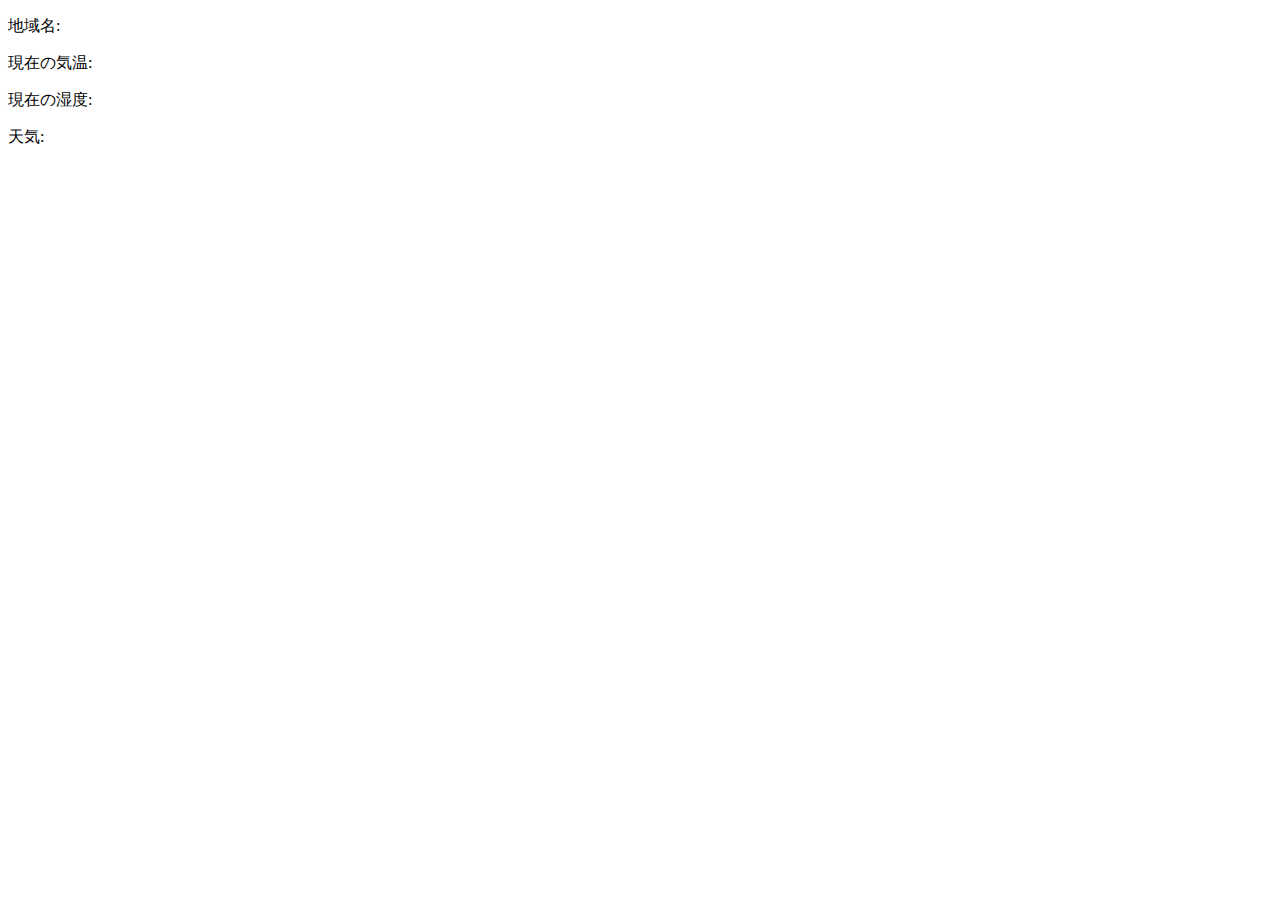
<file: wheatherapi/ajax.html>
<!doctype html>
<html lang="ja">
<head>
<meta charset="UTF-8">
<title>WeatherAPI</title>
</head>
<body>
	<div id="container">

	    <dl class="weatherResult">
	        <dt>地域名: </dt>
	        <dd id="areaName"></dd>
	    </dl>
	    <dl class="weatherResult">
	        <dt>現在の気温: </dt>
	        <dd id="areaTemp"></dd>
	    </dl>
	    <dl class="weatherResult">
	        <dt>現在の湿度:</dt>
	        <dd id="areaHumidity"></dd>
	    </dl>
	    <dl class="weatherResult">
	        <dt>天気:</dt>
	        <dd id="areaWeather"></dd>
	    </dl>
	    <dl class="weatherResult">
	        <dt> </dt>
	        <dd id="weatherIcon"></dd>
	    </dl>
	</div>
<script src="http://code.jquery.com/jquery-2.2.0.min.js"></script>
<script src="js/script.js"></script>
</body>
</html>
</file>
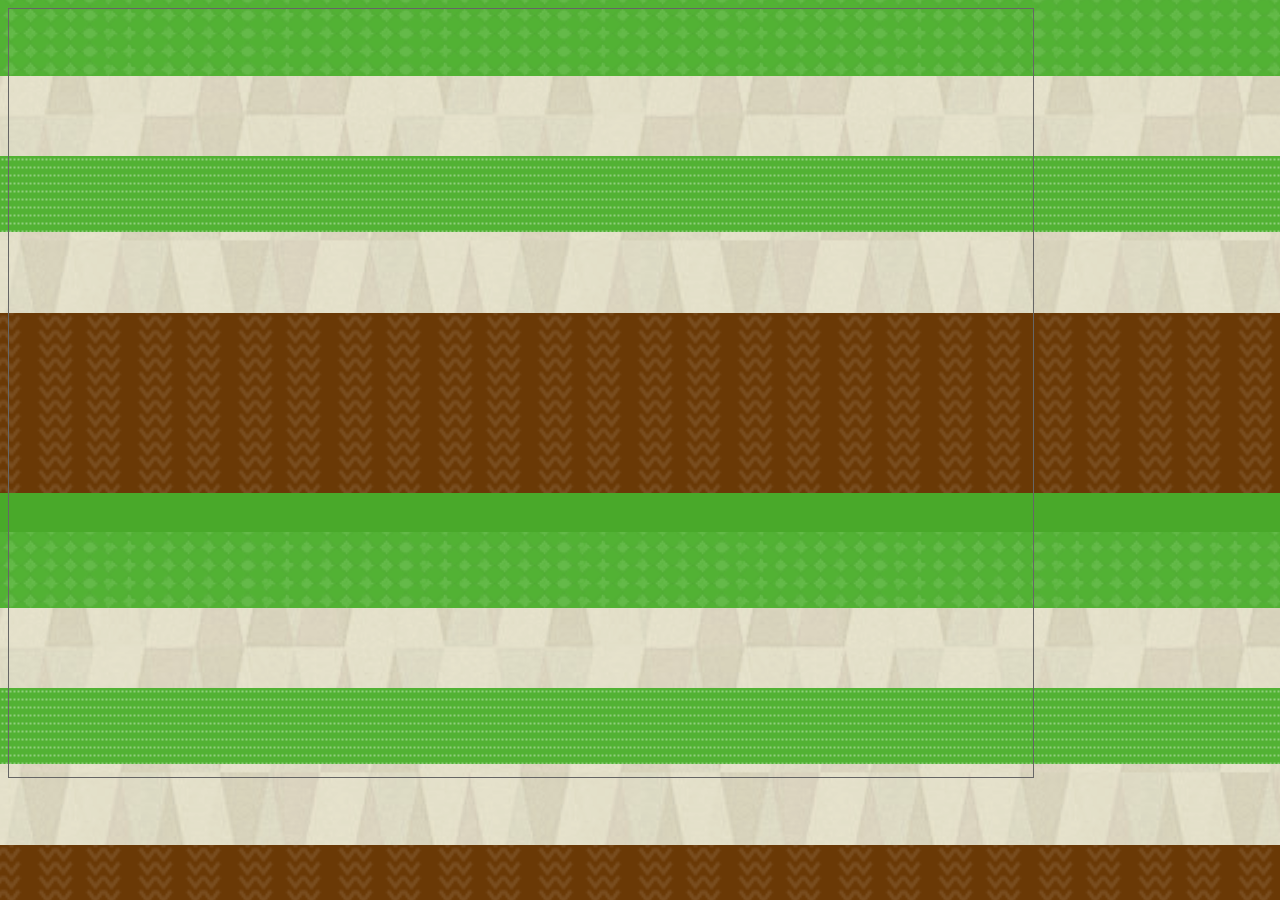
<file: wheatherapi/20160207/createjs/sprite.html>
<!DOCTYPE html>
<html>
  <head>
    <meta charset="utf-8">
    <title></title>
    <style>
      body{
        background-image: url(ground.png);
      }
      #canvasEl{
        border: 1px #666 solid;
      }
    </style>
  </head>
  <body>
    <canvas id="canvasEl" width="1024" height="768"></canvas>
    <script src="https://code.createjs.com/createjs-2015.11.26.min.js"></script>
    <script src="http://code.jquery.com/jquery-2.2.0.min.js"></script>
    <script src="js/sprite.js"></script>
    <script src="js/vegiSprite.js"></script>

  </body>
</html>
</file>
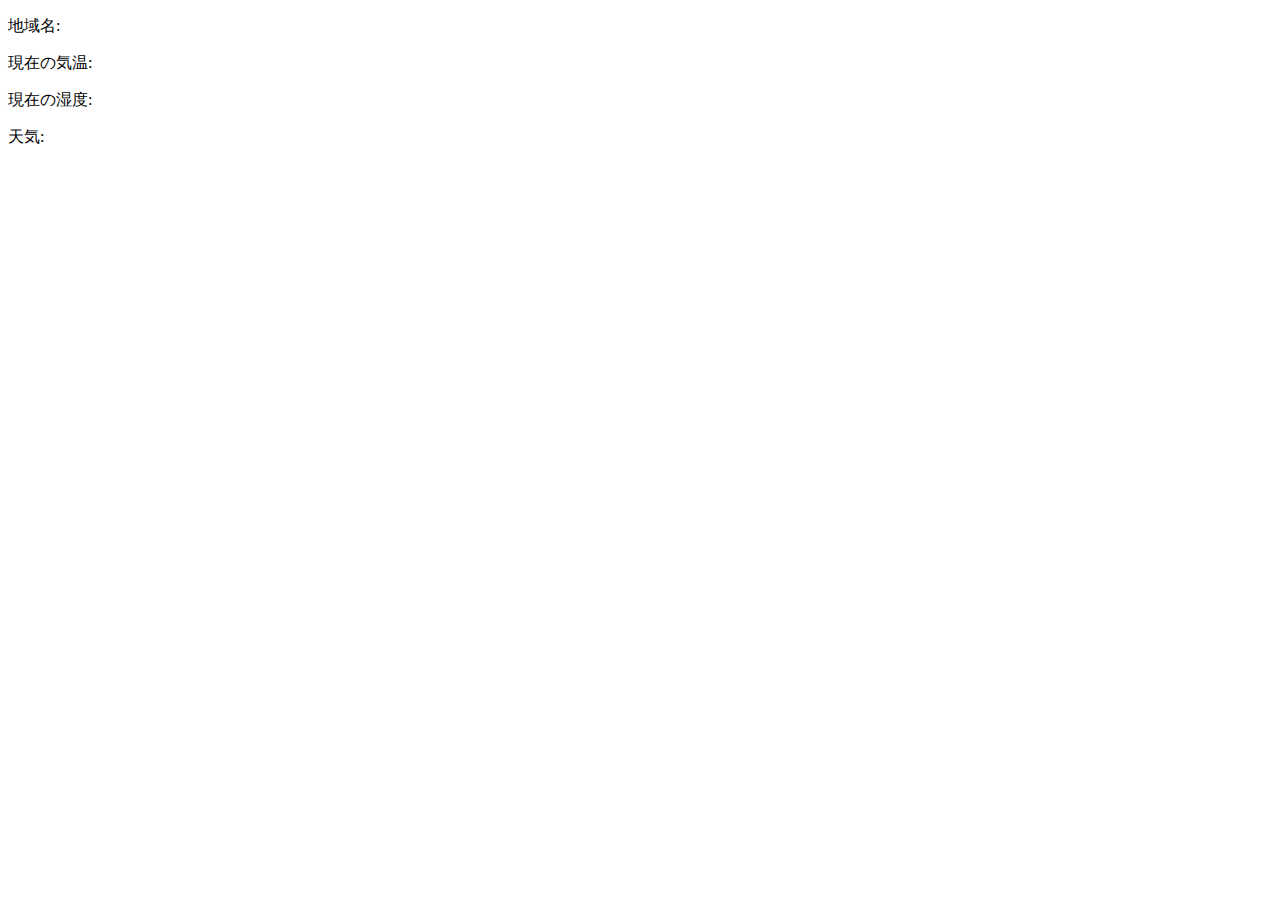
<file: wheatherapi/20160207/javascript/_finish/weatherApi.html>
<!doctype html>
<html lang="ja">
<head>
<meta charset="UTF-8">
<title>WeatherAPI</title>
</head>
<body>
	<div id="container">

	    <dl class="weatherResult">
	        <dt>地域名: </dt>
	        <dd id="areaName"></dd>
	    </dl>
	    <dl class="weatherResult">
	        <dt>現在の気温: </dt>
	        <dd id="areaTemp"></dd>
	    </dl>
	    <dl class="weatherResult">
	        <dt>現在の湿度:</dt>
	        <dd id="areaHumidity"></dd>
	    </dl>
	    <dl class="weatherResult">
	        <dt>天気:</dt>
	        <dd id="areaWeather"></dd>
	    </dl>
	    <dl class="weatherResult">
	        <dt> </dt>
	        <dd id="weatherIcon"></dd>
	    </dl>
	</div>
<script src="http://code.jquery.com/jquery-2.2.0.min.js"></script>
<script>
$(function() {

	// GPSから緯度経度
	navigator.geolocation.getCurrentPosition(function(pos){

		var lat = pos.coords.latitude;
		var lon = pos.coords.longitude;

		// 小数点２桁を切り捨て
    // lat = calLocation(lat);
    // lon = calLocation(lon);
    // lat = Math.ceil(lat);
    // lon = Math.ceil(lon);

		console.log(lat,lon);


		const apikey = 'f3cdcde042f3a124d0f5c7474e9b0792';
		// city name
		// var url = 'http://api.openweathermap.org/data/2.5/weather?q=Tokyo&appid=' + apikey ;
		// lat + lon 35 139
		var url = 'http://api.openweathermap.org/data/2.5/weather?lat='+lat+'&lon='+lon+'&appid=' + apikey;



		// 通信を実行
    $.ajax({
        url:url,
        dataType:"json",
    }).done(function(data){

			showJSON(data);
		}).fail(function(){
			console.log('ajax error ---------------');
		})


	},function(err){
			console.log("geo err ---------------");
	});

	// 小数点２桁切り捨て関数
  function calLocation(num){
    var num1 = num*100;
    num1 = Math.floor(num1)/100;
    return num1;
  }


	// JSONの解析
	function showJSON(data){
		console.log(data);

		// 地域名
		var areaName = data.name;
		$('#areaName').text(areaName);

		//気温
		var areaTemp = data.main.temp;
    areaTemp = areaTemp - 273.15;
		$('#areaTemp').text(Math.round(areaTemp)+"度");

		//湿度
    var areaHumidity = data.main.humidity;
    $('#areaHumidity').text(areaHumidity+'%');

		//天気
    var areaWeather = data.weather[0].description;
    $('#areaWeather').text(areaWeather);

		//天気アイコン
    var weatherIcon = 'http://openweathermap.org/img/w/'+data.weather[0].icon+'.png';
    $("#weatherIcon").append('<img src="'+weatherIcon+'">');

	}

});
</script>


</body>
</html>
</file>
